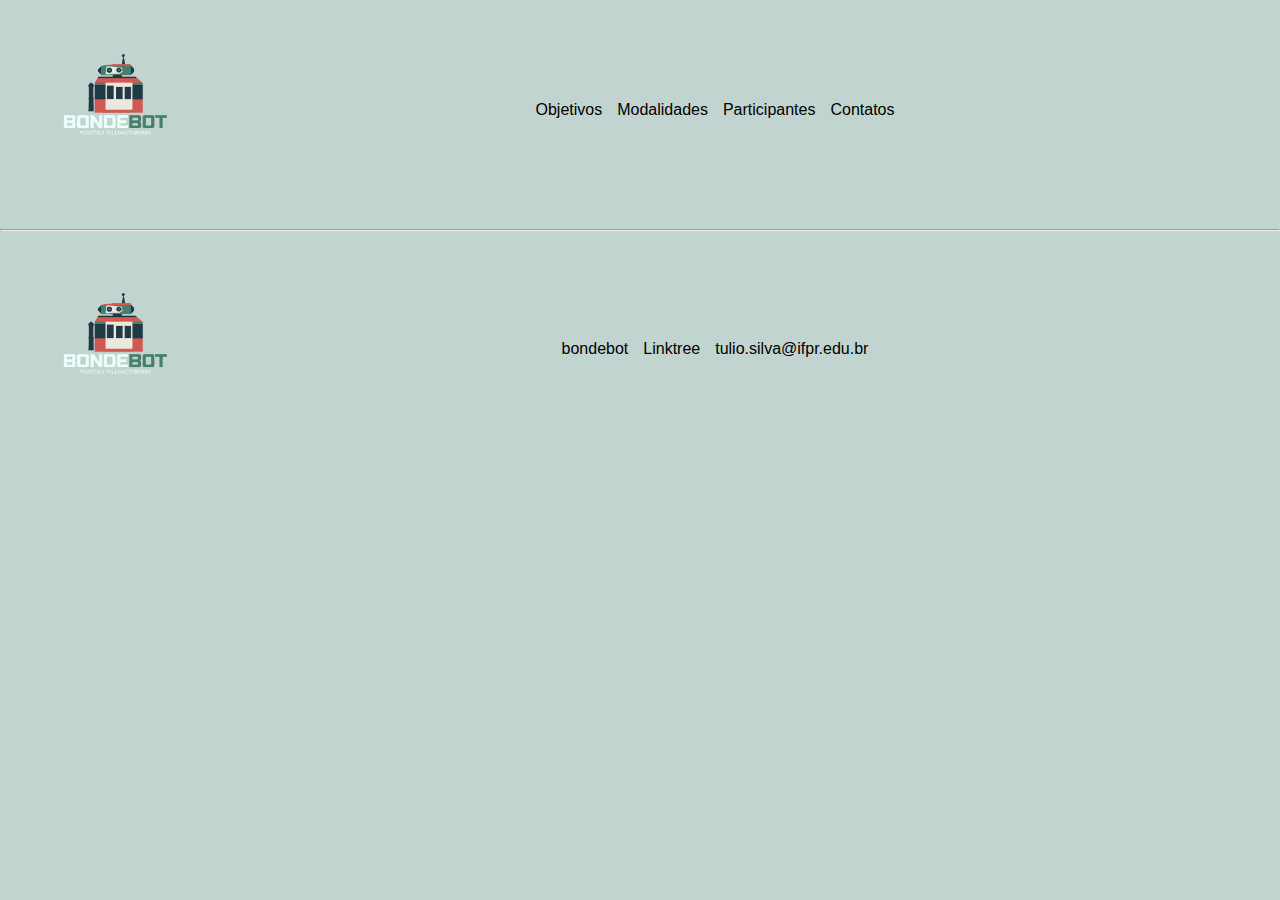
<file: cabecalho_rodape.html>
<!DOCTYPE html>
<html lang="pt-br">
<head> 
    <meta charset="UTF-8">
    <meta name="viewport" content="width=device-width, initial-scale=1.0">
    <title>Cabeçalho e Rodapé</title>
    <link rel="stylesheet" href="./css/global.css">
</head>
<body>
    <header>
        <nav class="nav-bar">
            <div class="logo">
                <h1><img src="img/bondebot (1).png" alt="150" width="250" style="max-width: 100%;"></h1>
            </div>
            <div class="nav-list">
                <ul>
                    <li class="nav-item"><a href="#objetivos" class="nav-link">Objetivos</a></li>
                    <li class="nav-item"><a href="#modalidades" class="nav-link">Modalidades</a></li>
                    <li class="nav-item"><a href="#participantes" class="nav-link">Participantes</a></li>
                    <li class="nav-item"><a href="#contatos" class="nav-link">Contatos</a></li>
                </ul>            
            </div>
        </nav>
    </header>
    <hr>
    <footer>
        <nav class="nav-bar">
            <div class="footer">
                <h1><img src="img/bondebot (1).png" alt="150" width="150" style="max-width: 100%;"></h1>
            </div>
            <div class="nav-list">
                <ul>
                    <li class="nav-item"><a href="https://www.instagram.com/bondebot/" class="nav-link">bondebot</a></li>
                    <li class="nav-item"><a href="https://linktr.ee/automatiza_ifprtb?utm_source=linktree_admin_share" class="nav-link">Linktree</a></li>
                    <li class="nav-item"><a href="#" class="nav-link">tulio.silva@ifpr.edu.br</a></li>
                </ul> 
            </div>
        </nav>
    </footer>
</body>
</html>
</file>
<file: css/global.css>
body {
background-color: #c2d4cf; /* Cor de fundo para o corpo do site */
font-family: Arial, sans-serif;
margin: 0;
padding: 0;
}

header, footer {
text-align: center;
padding: 10px 0;
background-color: #c2d4cf;
width: 100%;
}

.nav-bar {
display: flex;
justify-content: space-between; /* Distribui o logo e o menu */
align-items: center;
max-width: 1200px;
margin: 0 auto; /* Centraliza o conteúdo */
}

.logo img {
width: 150px;
}

.nav-list {
flex: 1; /* Faz o nav-list ocupar o espaço restante */
display: flex;
justify-content: center; /* Centraliza os itens dentro do contêiner */
}

.nav-list ul {
display: flex;
justify-content: center; /* Centraliza os itens horizontalmente */
gap: 15px;
margin: 0;
padding: 0;
list-style: none;
}

.nav-item a {
text-decoration: none;
color: black;
font-size: 16px;
}

.objetivo {
background-color: white;
padding: 10px;
max-width: 500px;
width: 100%;
margin: 20px auto;
font-family: 'Franklin Gothic Medium', 'Arial Narrow', Arial, sans-serif;
box-shadow: 10px 10px 20px rgba(0, 0, 0, 0.15);
border-radius: 50px;
}

.principal {
color: #177b2e;
font-size: larger;
font-family: 'Trebuchet MS', 'Lucida Sans Unicode', 'Lucida Grande', 'Lucida Sans', Arial, sans-serif;
}

article {
background-color: #c2d4cf;
padding: 20px;
width: 100%;
margin: 0;
}

footer {
background-color: #c2d4cf;
padding: 10px 0;
text-align: center;
width: 100%;
}
</file>
